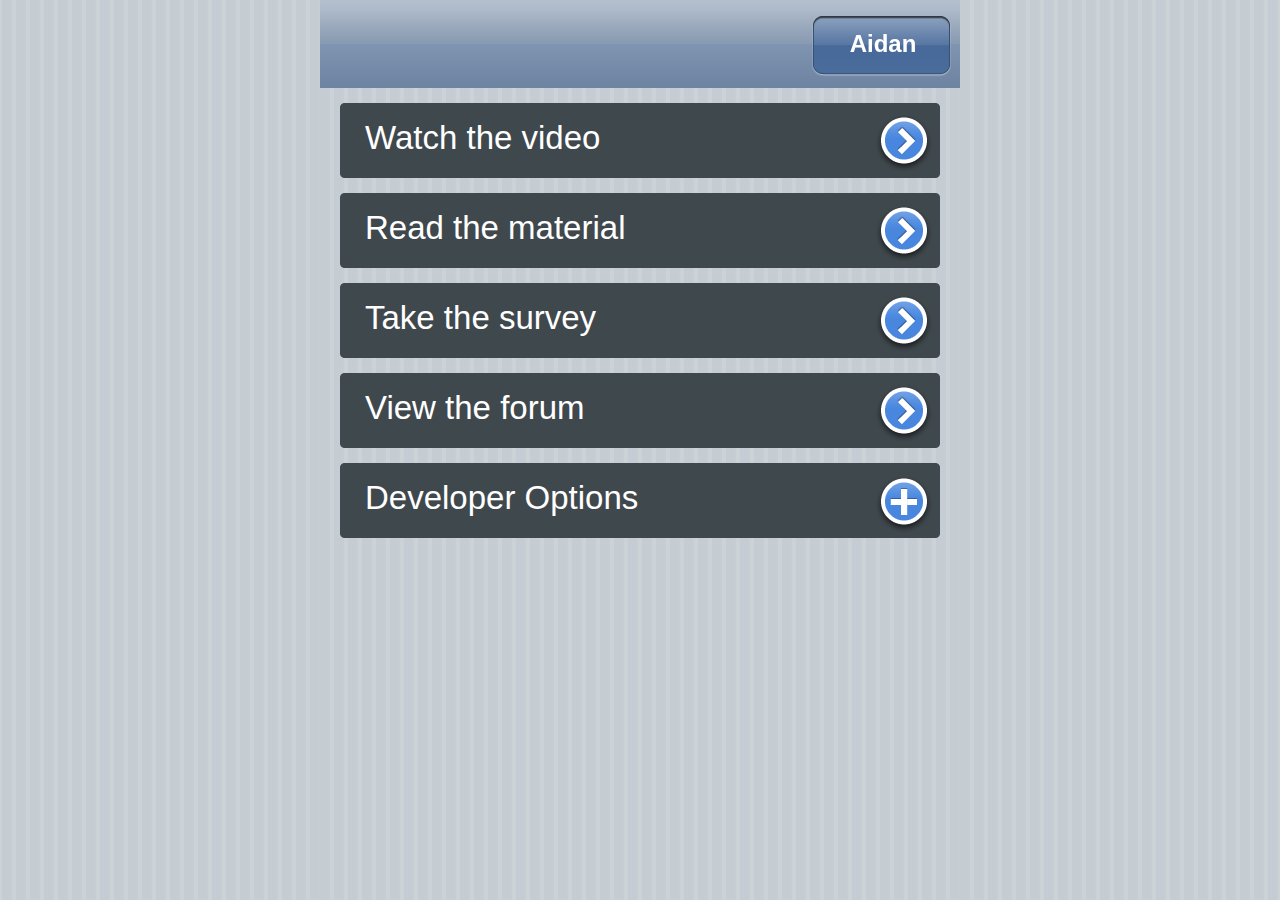
<file: src/mobileapp/sora/visionbuilding/mock.html>
<!DOCTYPE HTML>
<html>
<head>
<meta charset="UTF-8">
<title>Vision Building</title>
    <meta name="viewport" content="width=640; maximum-scale=1; user-scalable=no">

<style type="text/css">
* {
    -webkit-touch-callout: none;
    -webkit-user-select: none;
}
</style>

<style type="text/css">
body,td,th {
	color: #333;
	font-family: "Helvetica Neue", "Myriad Pro", sans-serif;
}
body {
	background-color: #C6CDD3;
	background-image: url(resources/uibackgroundtile.png);
	background-repeat: repeat;
	background-position: center top;
	margin-left: 0px;
	margin-top: 0px;
	margin-right: 0px;
	margin-bottom: 5px;
}
#grand_container {
	width: 640px;
	margin-right: auto;
	margin-left: auto;
	top: 0px;
}
.grand_header_roll {
	background-image: url(resources/uiheadernoheader.png);
	height: 88px;
	width: 640px;
	margin-right: auto;
	margin-left: auto;
	position: fixed;
	top: 0px;
}
.grand_header_roll_userfloat {
	width: 120px;
	height: 40px;
	margin-top: 30px;
	margin-right: 17px;
	font: "Helvetica Neue", sans-serif;
	font-size: 24px;
	font-weight: bold;
	text-align: center;
	float: right;
	overflow: scroll;
}
.grand_header_roll_userfloat a {
	color: #fff;
	text-decoration: none;
}
.grand_header_roll_userfloat a:visited {
	color: #fff;
	text-decoration: none;
}
.grand_spacer {
	height: 15px;
	width: 105px;
	margin: 0px;
	padding: 0px;
}

.grand_spacerheader {
	height: 103px;
	width: 105px;
	margin: 0px;
	padding: 0px;
}
.grand_bigbutton {
	background-image: url(resources/uibigbutton.png);
	height: 75px;
	width: 600px;
	margin-right: auto;
	margin-left: auto;
	padding: 0px;
	margin-top: 0px;
	margin-bottom: 0px;
}
.grand_bigbutton_text {
	padding-top: 16px;
	padding-left: 25px;
	font-size: 33px;
	font: "Myriad Pro", sans-serif;
}
.grand_bigbutton_text a {
	text-decoration: none;
	color: #fff;
}
.grand_bigbutton_text a:hover {
	border: 2px #CCC solid;
	color: #fff;
}
.grand_bigbutton_text a:visited {
	text-decoration: none;
	color: #fff;
}
.grand_developerbutton {
	background-image: url(resources/uidevbutton.png);
	height: 75px;
	width: 600px;
	margin-right: auto;
	margin-left: auto;
	padding: 0px;
	margin-top: 0px;
	margin-bottom: 0px;
}
.grand_developerbutton_text {
	padding-top: 16px;
	padding-left: 25px;
	font-size: 33px;
	font: "Myriad Pro", sans-serif;
}
.grand_developerbutton_text a {
	text-decoration: none;
	color: #fff;
}
.grand_developerbutton_text a:hover {
	border: 2px #CCC solid;
	color: #fff;
}

.grand_developerbutton_text a:visited {
	text-decoration: none;
	color: #fff;
}
</style>
</head>

<body>
<div id="grand_container">
  <div class="grand_header_roll"><div class="grand_header_roll_userfloat"><a href="#">Aidan</a></div></div>
  <div class="grand_spacerheader"></div>
  <div class="grand_bigbutton"><div class="grand_bigbutton_text"><a href="#">Watch the video</a></div></div>
  <div class="grand_spacer"></div>
  <div class="grand_bigbutton"><div class="grand_bigbutton_text"><a href="#">Read the material</a></div></div>
  <div class="grand_spacer"></div>
  <div class="grand_bigbutton"><div class="grand_bigbutton_text"><a href="#">Take the survey</a></div></div>
  <div class="grand_spacer"></div>
  <div class="grand_bigbutton"><div class="grand_bigbutton_text"><a href="#">View the forum</a></div></div>
  <div class="grand_spacer"></div>
  <div class="grand_developerbutton"><div class="grand_bigbutton_text"><a href="#">Developer Options</a></div></div>
</div>
</body>
</html>
</file>
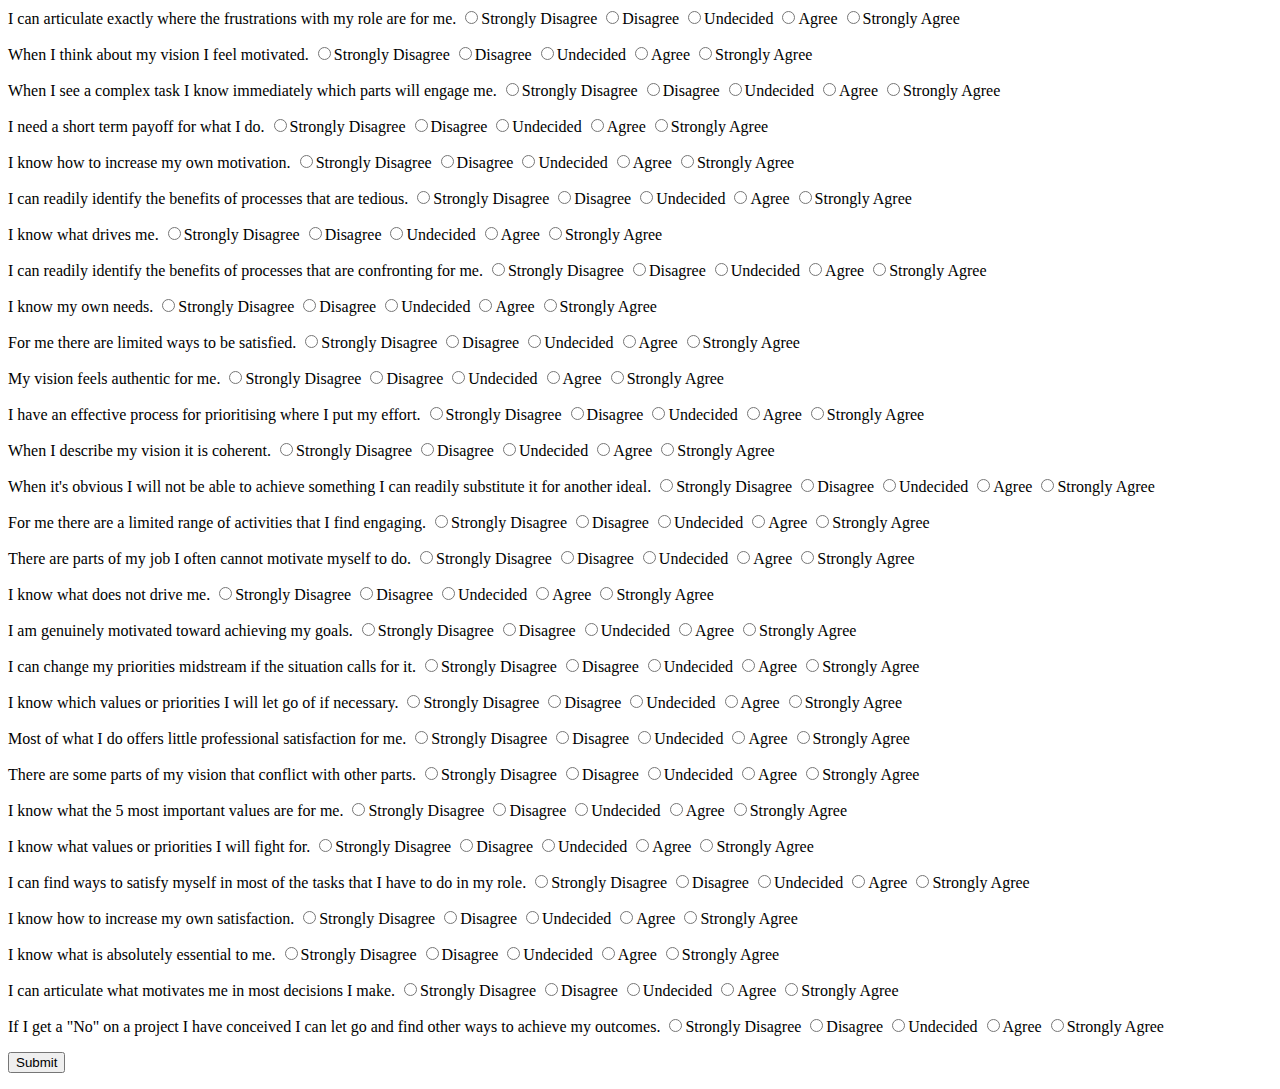
<file: src/l1/modules/1_1/include/DumpyOldStuff/module_1.1questionshtml.html>
<?php

?>

<body>
<form action="module_1.1questions.php" method="post" enctype="application/x-www-form-urlencoded" target="_self">
<p>I can articulate exactly where the frustrations with my role are for me.
<input type="radio" name="1"id="sd" value="-2" />Strongly Disagree  
<input type="radio" name="1" id="d" value="-1" />Disagree
<input type="radio" name="1" id="n" value="0" />Undecided
<input type="radio" name="1" id="a" value="1" />Agree
<input type="radio" name="1" id="sa" value="2" />Strongly Agree</p>
<p>When I think about my vision I feel motivated.
<input type="radio" name="2"id="sd2" value="-2" />Strongly Disagree  
<input type="radio" name="2" id="d" value="-1" />Disagree
<input type="radio" name="2" id="n" value="0" />Undecided
<input type="radio" name="2" id="a" value="1" />Agree
<input type="radio" name="2" id="sa" value="2" />Strongly Agree</p>
<p>When I see a complex task I know immediately which parts will engage me.
<input type="radio" name="3"id="sd" value="-2" />Strongly Disagree  
<input type="radio" name="3" id="d" value="-1" />Disagree
<input type="radio" name="3" id="n" value="0" />Undecided
<input type="radio" name="3" id="a" value="1" />Agree
<input type="radio" name="3" id="sa" value="2" />Strongly Agree</p>
<p>I need a short term payoff for what I do.
<input type="radio" name="4"id="sd" value="2" />Strongly Disagree  
<input type="radio" name="4" id="d" value="1" />Disagree
<input type="radio" name="4" id="n" value="0" />Undecided
<input type="radio" name="4" id="a" value="-1" />Agree
<input type="radio" name="4" id="sa" value="-2" />Strongly Agree</p>
<p>I know how to increase my own motivation.
<input type="radio" name="5"id="sd" value="-2" />Strongly Disagree  
<input type="radio" name="5" id="d" value="-1" />Disagree
<input type="radio" name="5" id="n" value="0" />Undecided
<input type="radio" name="5" id="a" value="1" />Agree
<input type="radio" name="5" id="sa" value="2" />Strongly Agree</p>
<p>I can readily identify the benefits of processes that are tedious.
<input type="radio" name="6"id="sd" value="-2" />Strongly Disagree  
<input type="radio" name="6" id="d" value="-1" />Disagree
<input type="radio" name="6" id="n" value="0" />Undecided
<input type="radio" name="6" id="a" value="1" />Agree
<input type="radio" name="6" id="sa" value="2" />Strongly Agree</p>
<p>I know what drives me.
<input type="radio" name="7"id="sd" value="-2" />Strongly Disagree  
<input type="radio" name="7" id="d" value="-1" />Disagree
<input type="radio" name="7" id="n" value="0" />Undecided
<input type="radio" name="7" id="a" value="1" />Agree
<input type="radio" name="7" id="sa" value="2" />Strongly Agree</p>
<p>I can readily identify the benefits of processes that are confronting  for me.
<input type="radio" name="8"id="sd" value="-2" />Strongly Disagree  
<input type="radio" name="8" id="d" value="-1" />Disagree
<input type="radio" name="8" id="n" value="0" />Undecided
<input type="radio" name="8" id="a" value="1" />Agree
<input type="radio" name="8" id="sa" value="2" />Strongly Agree</p>
<p>I know my own needs.
<input type="radio" name="9"id="sd" value="-2" />Strongly Disagree  
<input type="radio" name="9" id="d" value="-1" />Disagree
<input type="radio" name="9" id="n" value="0" />Undecided
<input type="radio" name="9" id="a" value="1" />Agree
<input type="radio" name="9" id="sa" value="2" />Strongly Agree</p>
<p>For me there are  limited ways to be satisfied.
<input type="radio" name="10"id="sd" value="2" />Strongly Disagree  
<input type="radio" name="10" id="d" value="1" />Disagree
<input type="radio" name="10" id="n" value="0" />Undecided
<input type="radio" name="10" id="a" value="-1" />Agree
<input type="radio" name="10" id="sa" value="-2" />Strongly Agree</p>
<p>My vision feels authentic for me.
<input type="radio" name="11"id="sd" value="-2" />Strongly Disagree  
<input type="radio" name="11" id="d" value="-1" />Disagree
<input type="radio" name="11" id="n" value="0" />Undecided
<input type="radio" name="11" id="a" value="1" />Agree
<input type="radio" name="11" id="sa" value="2" />Strongly Agree</p>
<p>I have an effective  process for prioritising where I put my effort.
<input type="radio" name="12"id="sd" value="-2" />Strongly Disagree  
<input type="radio" name="12" id="d" value="-1" />Disagree
<input type="radio" name="12" id="n" value="0" />Undecided
<input type="radio" name="12" id="a" value="1" />Agree
<input type="radio" name="12" id="sa" value="2" />Strongly Agree</p>
<p>When I describe my vision it is coherent.
<input type="radio" name="13"id="sd" value="-2" />Strongly Disagree  
<input type="radio" name="13" id="d" value="-1" />Disagree
<input type="radio" name="13" id="n" value="0" />Undecided
<input type="radio" name="13" id="a" value="1" />Agree
<input type="radio" name="13" id="sa" value="2" />Strongly Agree</p>
<p>When it's obvious I will not be able to achieve something I can readily substitute it for another ideal.
<input type="radio" name="14"id="sd" value="-2" />Strongly Disagree  
<input type="radio" name="14" id="d" value="-1" />Disagree
<input type="radio" name="14" id="n" value="0" />Undecided
<input type="radio" name="14" id="a" value="1" />Agree
<input type="radio" name="14" id="sa" value="2" />Strongly Agree</p>
<p>For me there are a limited range of activities that I find engaging.
<input type="radio" name="15"id="sd" value="2" />Strongly Disagree  
<input type="radio" name="15" id="d" value="1" />Disagree
<input type="radio" name="15" id="n" value="0" />Undecided
<input type="radio" name="15" id="a" value="-1" />Agree
<input type="radio" name="15" id="sa" value="-2" />Strongly Agree</p>
<p>There are parts of my job I often cannot motivate myself to do.
<input type="radio" name="16"id="sd" value="2" />Strongly Disagree  
<input type="radio" name="16" id="d" value="1" />Disagree
<input type="radio" name="16" id="n" value="0" />Undecided
<input type="radio" name="16" id="a" value="-1" />Agree
<input type="radio" name="16" id="sa" value="-2" />Strongly Agree</p>
<p>I know what does not drive me.
<input type="radio" name="17"id="sd" value="-2" />Strongly Disagree  
<input type="radio" name="17" id="d" value="-1" />Disagree
<input type="radio" name="17" id="n" value="0" />Undecided
<input type="radio" name="17" id="a" value="1" />Agree
<input type="radio" name="17" id="sa" value="2" />Strongly Agree</p>
<p>I am genuinely motivated toward achieving my goals.
<input type="radio" name="18"id="sd" value="-2" />Strongly Disagree  
<input type="radio" name="18" id="d" value="-1" />Disagree
<input type="radio" name="18" id="n" value="0" />Undecided
<input type="radio" name="18" id="a" value="1" />Agree
<input type="radio" name="18" id="sa" value="2" />Strongly Agree</p>
<p>I can change my priorities midstream if the situation calls for it.
<input type="radio" name="19"id="sd" value="-2" />Strongly Disagree  
<input type="radio" name="19" id="d" value="-1" />Disagree
<input type="radio" name="19" id="n" value="0" />Undecided
<input type="radio" name="19" id="a" value="1" />Agree
<input type="radio" name="19" id="sa" value="2" />Strongly Agree</p>
<p>I know which values or priorities I will let go of if necessary.
<input type="radio" name="20"id="sd" value="-2" />Strongly Disagree  
<input type="radio" name="20" id="d" value="-1" />Disagree
<input type="radio" name="20" id="n" value="0" />Undecided
<input type="radio" name="20" id="a" value="1" />Agree
<input type="radio" name="20" id="sa" value="2" />Strongly Agree</p>
<p>Most of what I do offers little professional satisfaction for me.
<input type="radio" name="21"id="sd" value="2" />Strongly Disagree  
<input type="radio" name="21" id="d" value="1" />Disagree
<input type="radio" name="21" id="n" value="0" />Undecided
<input type="radio" name="21" id="a" value="-1" />Agree
<input type="radio" name="21" id="sa" value="-2" />Strongly Agree</p>
<p>There are some parts of my vision that conflict with other parts.
<input type="radio" name="22"id="sd" value="2" />Strongly Disagree  
<input type="radio" name="22" id="d" value="1" />Disagree
<input type="radio" name="22" id="n" value="0" />Undecided
<input type="radio" name="22" id="a" value="-1" />Agree
<input type="radio" name="22" id="sa" value="-2" />Strongly Agree</p>
<p>I know what the 5 most important values are for me.
<input type="radio" name="23"id="sd" value="-2" />Strongly Disagree  
<input type="radio" name="23" id="d" value="-1" />Disagree
<input type="radio" name="23" id="n" value="0" />Undecided
<input type="radio" name="23" id="a" value="1" />Agree
<input type="radio" name="23" id="sa" value="2" />Strongly Agree</p>
<p>I know what values or priorities I will fight for.
<input type="radio" name="24"id="sd" value="-2" />Strongly Disagree  
<input type="radio" name="24" id="d" value="-1" />Disagree
<input type="radio" name="24" id="n" value="0" />Undecided
<input type="radio" name="24" id="a" value="1" />Agree
<input type="radio" name="24" id="sa" value="2" />Strongly Agree</p>
<p>I can find ways to satisfy myself in most of the tasks that I have to do in my role.
<input type="radio" name="25"id="sd" value="-2" />Strongly Disagree  
<input type="radio" name="25" id="d" value="-1" />Disagree
<input type="radio" name="25" id="n" value="0" />Undecided
<input type="radio" name="25" id="a" value="1" />Agree
<input type="radio" name="25" id="sa" value="2" />Strongly Agree</p>
<p>I know how to increase my own satisfaction.
<input type="radio" name="26"id="sd" value="-2" />Strongly Disagree  
<input type="radio" name="26" id="d" value="-1" />Disagree
<input type="radio" name="26" id="n" value="0" />Undecided
<input type="radio" name="26" id="a" value="1" />Agree
<input type="radio" name="26" id="sa" value="2" />Strongly Agree</p>
<p>I know what is absolutely essential to me.
<input type="radio" name="27"id="sd" value="-2" />Strongly Disagree  
<input type="radio" name="27" id="d" value="-1" />Disagree
<input type="radio" name="27" id="n" value="0" />Undecided
<input type="radio" name="27" id="a" value="1" />Agree
<input type="radio" name="27" id="sa" value="2" />Strongly Agree</p>
<p>I can articulate what motivates me in most decisions I make.
<input type="radio" name="28"id="sd" value="-2" />Strongly Disagree  
<input type="radio" name="28" id="d" value="-1" />Disagree
<input type="radio" name="28" id="n" value="0" />Undecided
<input type="radio" name="28" id="a" value="1" />Agree
<input type="radio" name="28" id="sa" value="2" />Strongly Agree</p>
<p>If I get a &quot;No&quot; on a project I have conceived I can let go and find other ways to achieve my outcomes.
<input type="radio" name="29"id="sd" value="-2" />Strongly Disagree  
<input type="radio" name="29" id="d" value="-1" />Disagree
<input type="radio" name="29" id="n" value="0" />Undecided
<input type="radio" name="29" id="a" value="1" />Agree
<input type="radio" name="29" id="sa" value="2" />Strongly Agree</p>
<input name="SUBMIT" type="submit">
</form>
</body>
</file>
